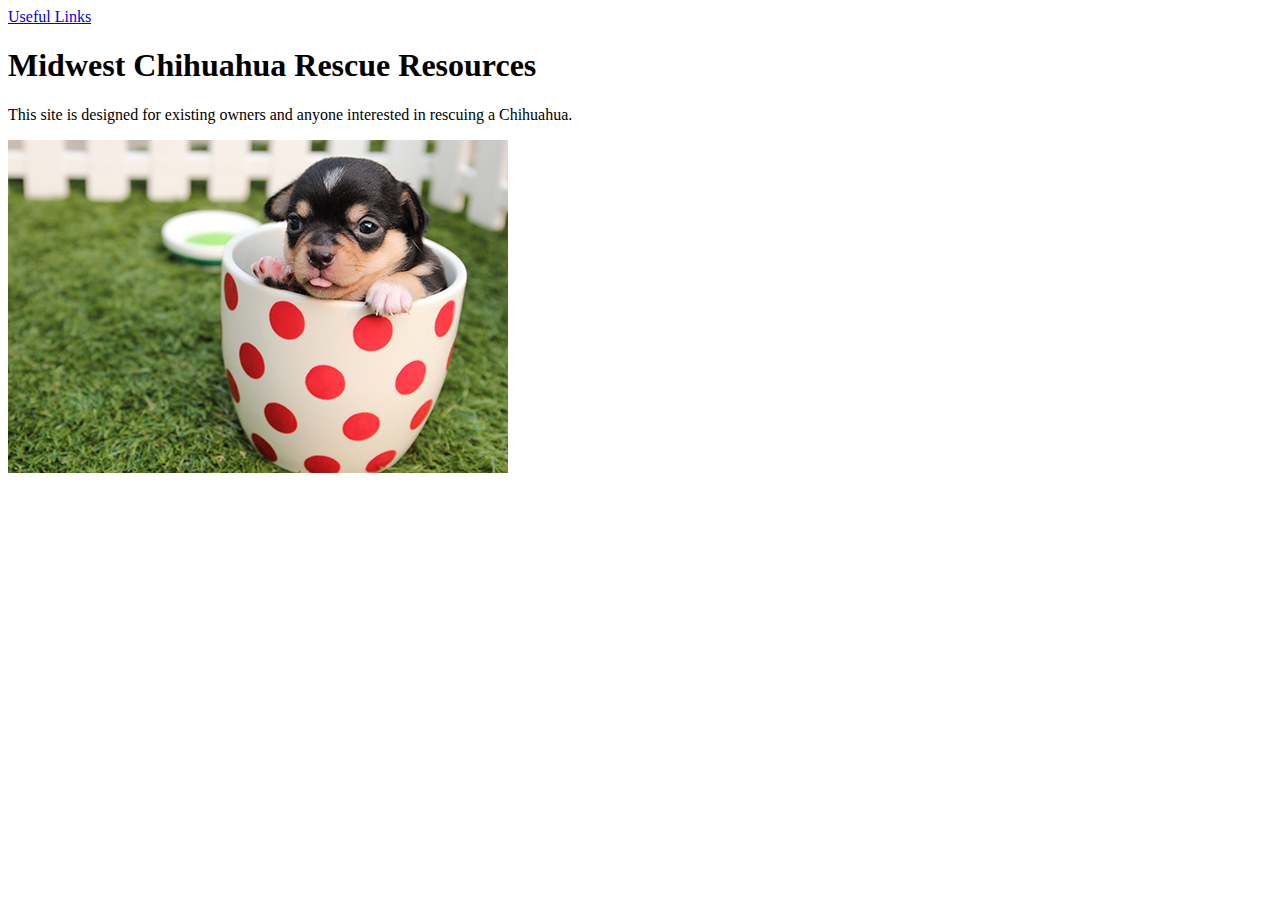
<file: file-path-examples/index.html>
<!DOCTYPE html>
<html>
    <head>
        <meta charset="utf-8">
        <title>Midwest Chihuahua Rescue Resources - Home</title>
        <meta name="description" content="Find a Chihuahua to rescue in the Midwest and learn how to care for your tiny new friend.">
    </head>
    
    <body>
        
        <!-- Here's an internal link to the useful-links page, which lives in the resources folder. This link contains an example of a relative file path. Remember, relative paths change based on the location of the file where you're making the link and the file you're linking to. --> 
        <a href="resources/useful-links.html">Useful Links</a>
        
        <h1>Midwest Chihuahua Rescue Resources</h1>
        <p>This site is designed for existing owners and anyone interested in rescuing a Chihuahua.</p>
        
        <!-- In the example below, we're using a relative file path to go into the images folder and show pup-in-cup.jpg -->
        <img src="images/small-dog.jpg" alt="Small puppy in a cup with red polka dots this is a test">
        
    </body>
</html>
</file>
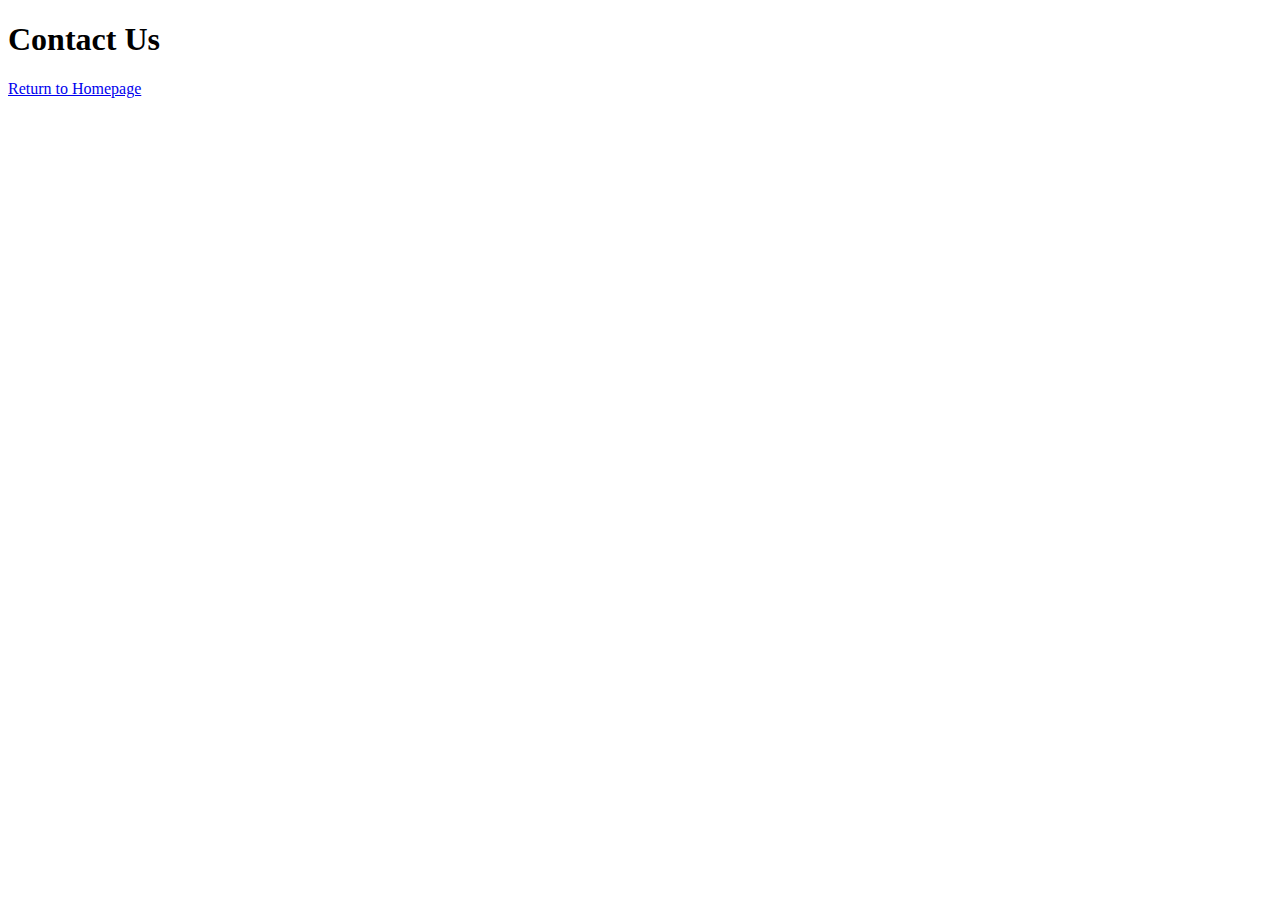
<file: file-path-examples/resources/Contact/index.html>
<!DOCTYPE html>
<html>
    <head><meta charset="utf-8">
        <title> Contact Us </title>
    </head>
    <h1>Contact Us</h1>
        
<a href="index.html">Return to Homepage</a>
</file>
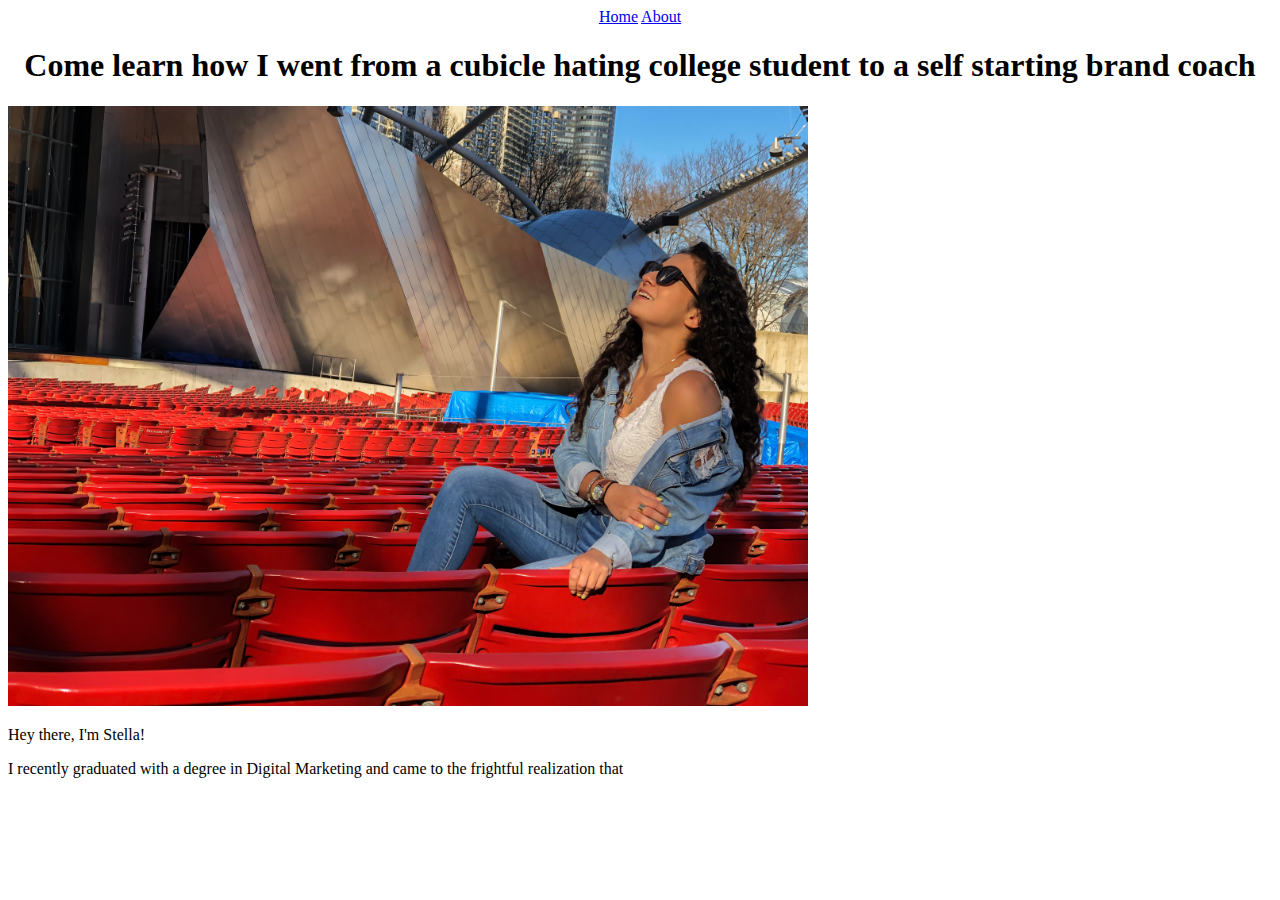
<file: About.html>
<!DOCTYPE html>
<html lang="en">
<head>
  <meta charset="utf-8">

    <title>About</title>

    <meta name="description" content="Learn more about how Curls Of The City got started. From cubicle hating college student to self starting brand coach - come see my journey">
    
    </head>
    <body>
       <header>
        <nav>
             <div align="center">
            <a href="index.html">Home</a>
            <a href="about.html">About</a>
             </div>
        </nav>
        </header>
    
    
    
        <h1>
        <center>Come learn how I went from a cubicle hating college student to a self starting brand coach</center>
         </h1>
        
    <main>
       <img src="images/red-benches-millenium-park.jpg" alt="Curls of the city founder stella khaimova sitting on red benches in millenium park laughing" heigh="600" width="800">  
        <p>Hey there, I'm Stella!</p>
        <p>I recently graduated with a degree in Digital Marketing and came to the frightful realization that  </p>
        
        
        
        
    </main>    
    
    </body>
</file>
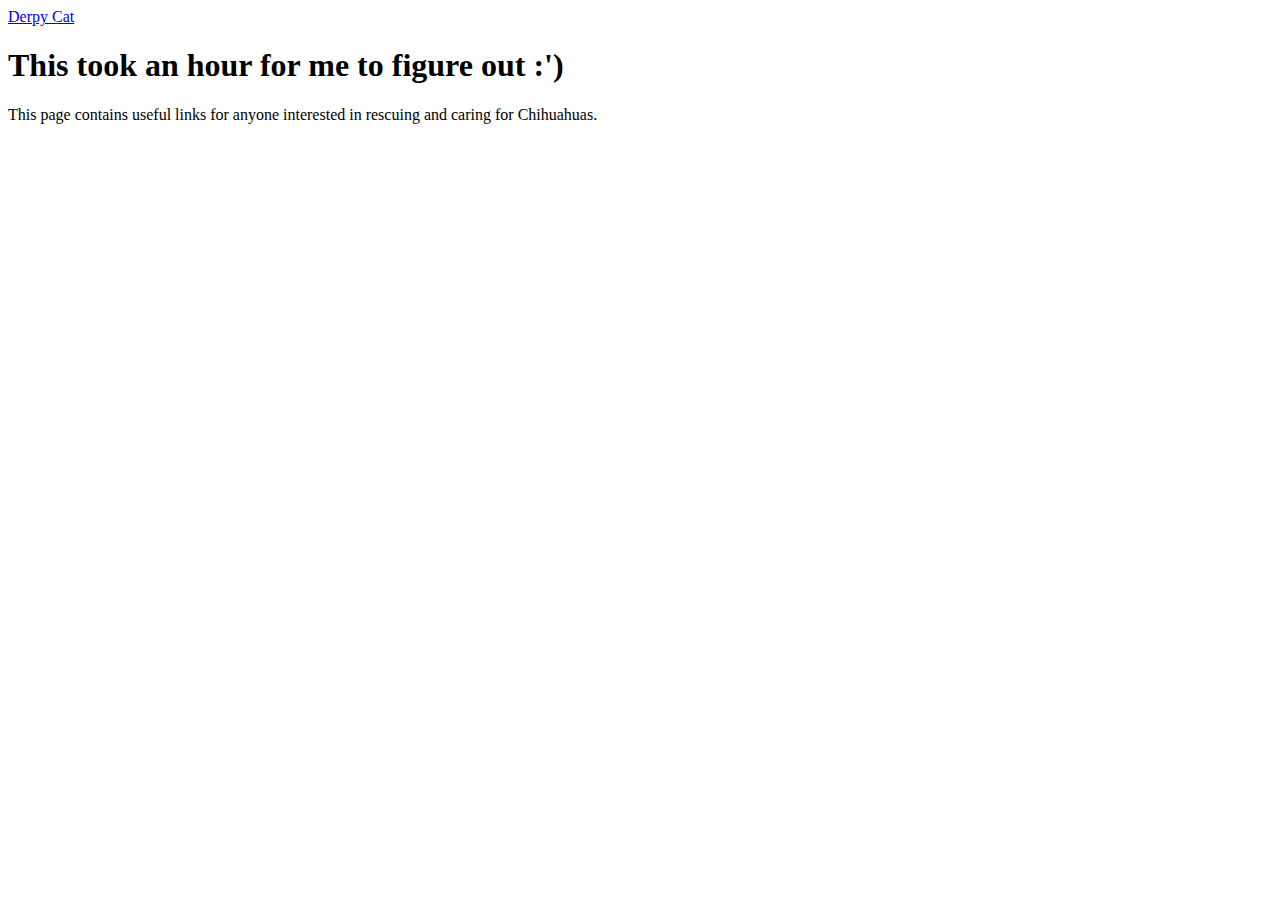
<file: file-path-examples/resources/hello.html>
<!DOCTYPE html>
<html>
    <head>
        <meta charset="utf-8">
        <title> Hello World </title>
        <meta name="description" content="cat">
    </head>
    
    <body>
        
        <!-- Note how the file path in the link below starts with ../  This is necessary because index.html is located up one level. The ../ is how we tell the browser to go up one level to find a file. --> 
        <a href="../images/class/blep.jpg">Derpy Cat</a>
        
        <h1>This took an hour for me to figure out :')</h1>
        <p>This page contains useful links for anyone interested in rescuing and caring for Chihuahuas.</p>
        
        
        
    </body>
</html>
</file>
